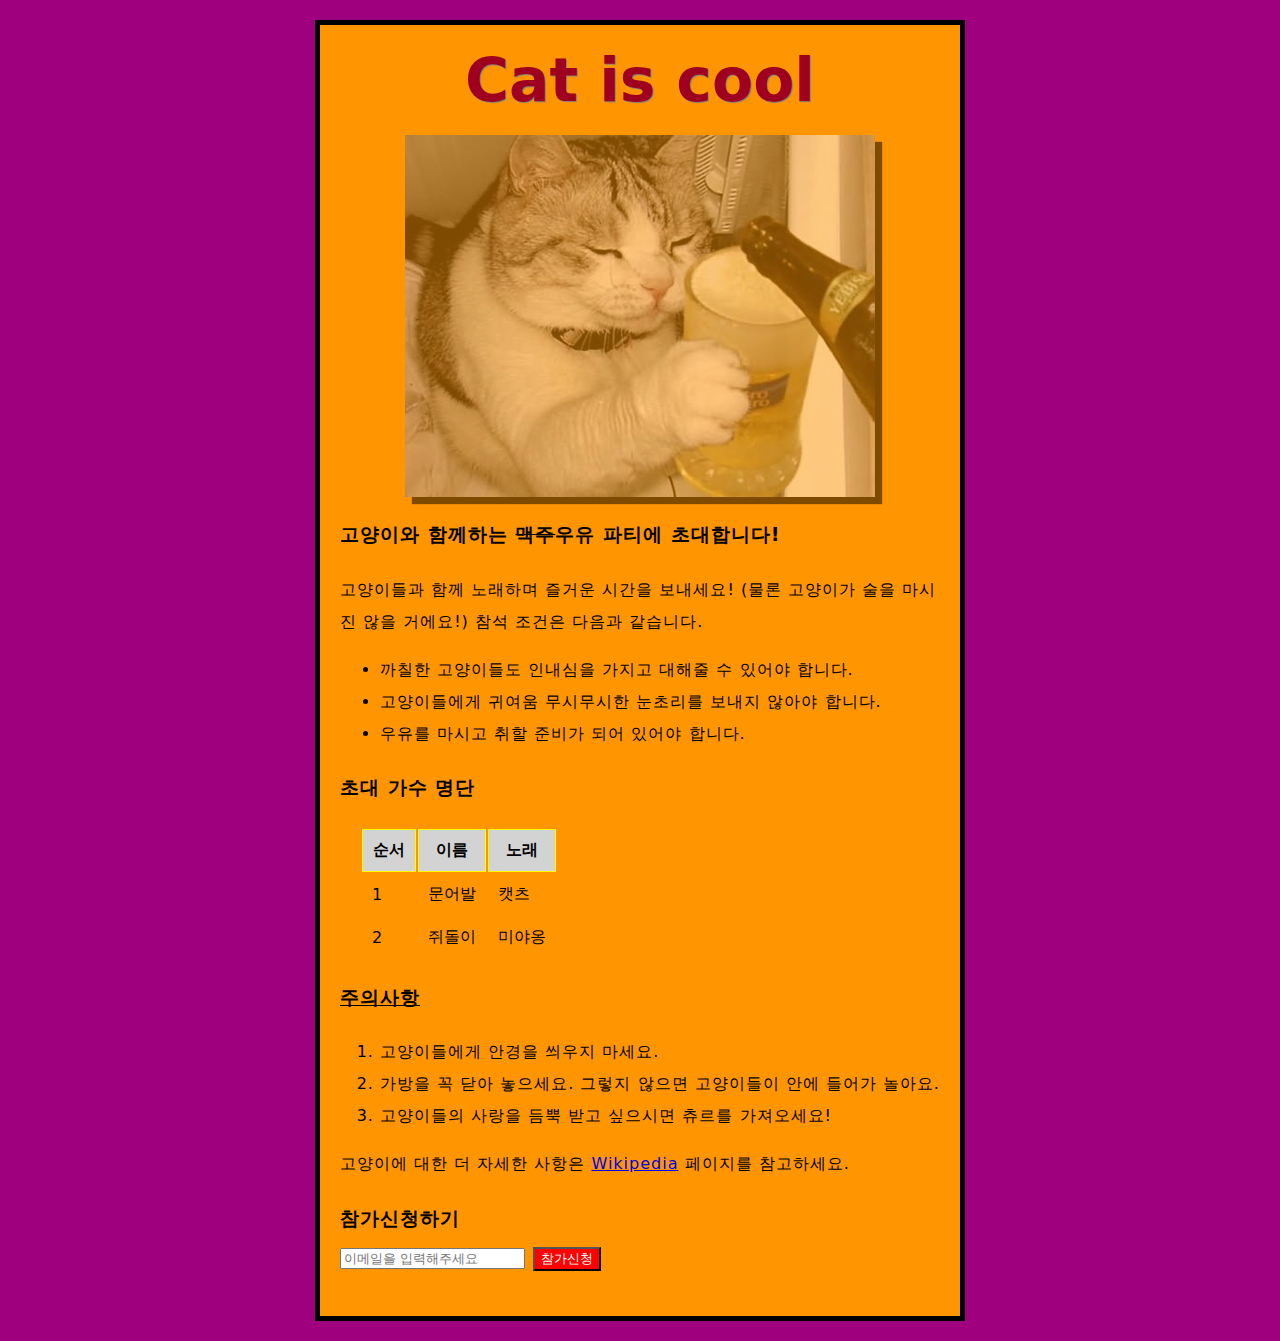
<file: index.html>
<!DOCTYPE html>
<html lang="en">
  <head>
    <meta charset="utf-8">
    <title>My first page</title>
    <link href="main.css" rel="stylesheet" type="text/css">
  </head>
  <body>
    <h1>Cat is cool</h1>
    <img src="beer.jpg" alt="A cat with beer.">

    <p class="bold">고양이와 함께하는 <strike>맥주</strike>우유 파티에 초대합니다!</p>

    <p>고양이들과 함께 노래하며 즐거운 시간을 보내세요!
(물론 고양이가 술을 마시진 않을 거에요!) 참석 조건은 다음과 같습니다.</p>

    <ul>
      <li>까칠한 고양이들도 인내심을 가지고 대해줄 수 있어야 합니다.</li>
      <li>고양이들에게 귀여움 무시무시한 눈초리를 보내지 않아야 합니다.</li>
      <li>우유를 마시고 취할 준비가 되어 있어야 합니다.</li>
    </ul>

    <p class="bold">초대 가수 명단</p>

    <table>
      <thead>
        <th>순서</th>
        <th>이름</th>
        <th>노래</th>
      </thead>
      <tbody>
        <tr>
          <td>1</td>
          <td>문어발</td>
          <td>캣츠</td>
        </tr>
        <tr>
          <td>2</td>
          <td>쥐돌이</td>
          <td>미야옹</td>
        </tr>
      </tbody>
    </table>

    <p id="warning" class="bold">주의사항</p>

    <ol>
      <li>고양이들에게 안경을 씌우지 마세요.</li>
      <li>가방을 꼭 닫아 놓으세요. 그렇지 않으면 고양이들이 안에 들어가 놀아요.</li>
      <li>고양이들의 사랑을 듬뿍 받고 싶으시면 츄르를 가져오세요!</li>
    </ol>

    <p>고양이에 대한 더 자세한 사항은 <a href="https://en.wikipedia.org/wiki/Cat">Wikipedia</a> 페이지를 참고하세요.</p>

    <p class="bold">
      참가신청하기<br />
      <input name="name" placeholder="이메일을 입력해주세요" />
      <button onClick="alert('신청완료')">참가신청</button>
    </p>
  </body>
</html>
</file>
<file: main.css>
html {
    font-size: 16px;
  }
  
  html {
    background-color: #9f007d;
  }
  
  body {
    width: 600px;
    margin: 20px auto;
    background-color: #FF9500;
    padding: 0 20px 20px 20px;
    border: 5px solid black;
    font-family: system-ui, -apple-system, BlinkMacSystemFont, 'Segoe UI', Roboto, Oxygen, Ubuntu, Cantarell, 'Open Sans', 'Helvetica Neue', sans-serif;
  }
  
  h1 {
    font-size: 60px;
    text-align: center;
    margin: 0;
    padding: 20px 0;
    color: #9f0020;
    text-shadow: 3px 3px 1px black;
  }

  h1 {
    text-shadow: 1px 1px 1px gray; /* 그림자 효과를 추가합니다. */
    transition: all 0.2s ease-in-out; /* 전환 효과를 설정합니다. */
  }
  
  h1:hover {
    transform: translate3d(5px, 5px, 0); /* 3D 이동 효과를 적용합니다. */
    /* 필요에 따라 다른 스타일을 추가로 설정합니다. */
  }
  
  
  p, li {
    line-height: 2;
    letter-spacing: 1px;
  }
  
  p.bold {
    font-weight: 600;
    font-size: 1.2rem;
  }
  
  #warning {
    text-decoration: underline;
  }
  
  table {
    margin-left: 20px;
  }
  
  th {
    background-color: lightgray;
    padding: 10px;
    border: 1px double yellow;
  }
  
  td {
    padding: 10px;
  }
  
  img {
    display: block;
    margin: 0 auto;
    box-shadow: 7px 7px 1px black;
    opacity: 0.5;
  }
  
  a:hover {
    color: #c00;
  }

  button {
    background-color: red; /* 적용할 색상 값을 설정합니다. */
    color: white; /* 버튼의 텍스트 색상을 설정합니다. */
    /* 필요한 다른 스타일을 추가로 설정합니다. */
  }
</file>
